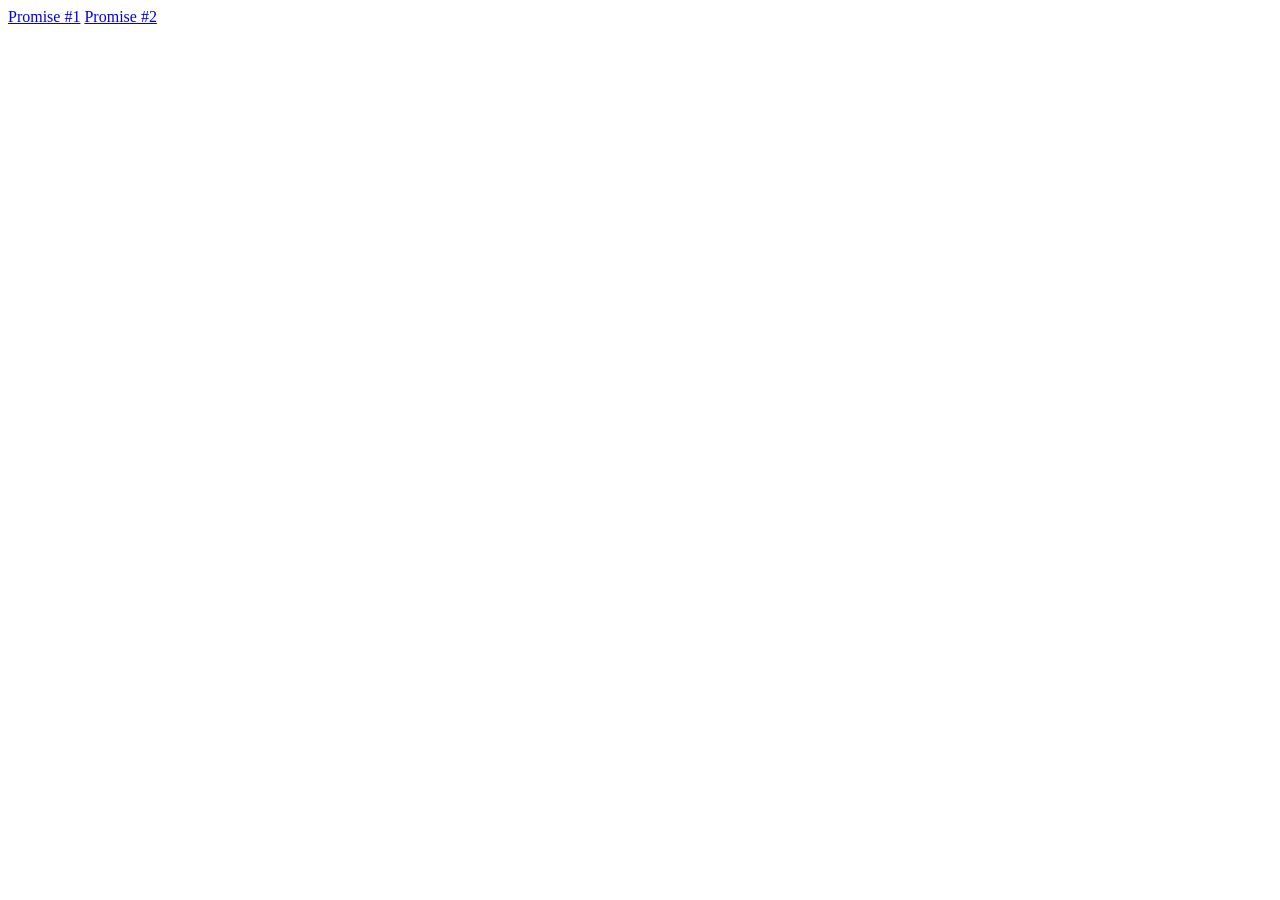
<file: promise/index.html>
<!DOCTYPE html>
<html lang="en">
<head>
    <meta charset="UTF-8">
    <meta name="viewport" content="width=device-width, initial-scale=1.0">
    <title>Examples of Promise</title>
</head>
<body>
    <a href="promise.html" title="Promise #1">Promise #1</a>
    <a href="promise2.html" title="Promise #2">Promise #2</a>
</body>
</html>
</file>
